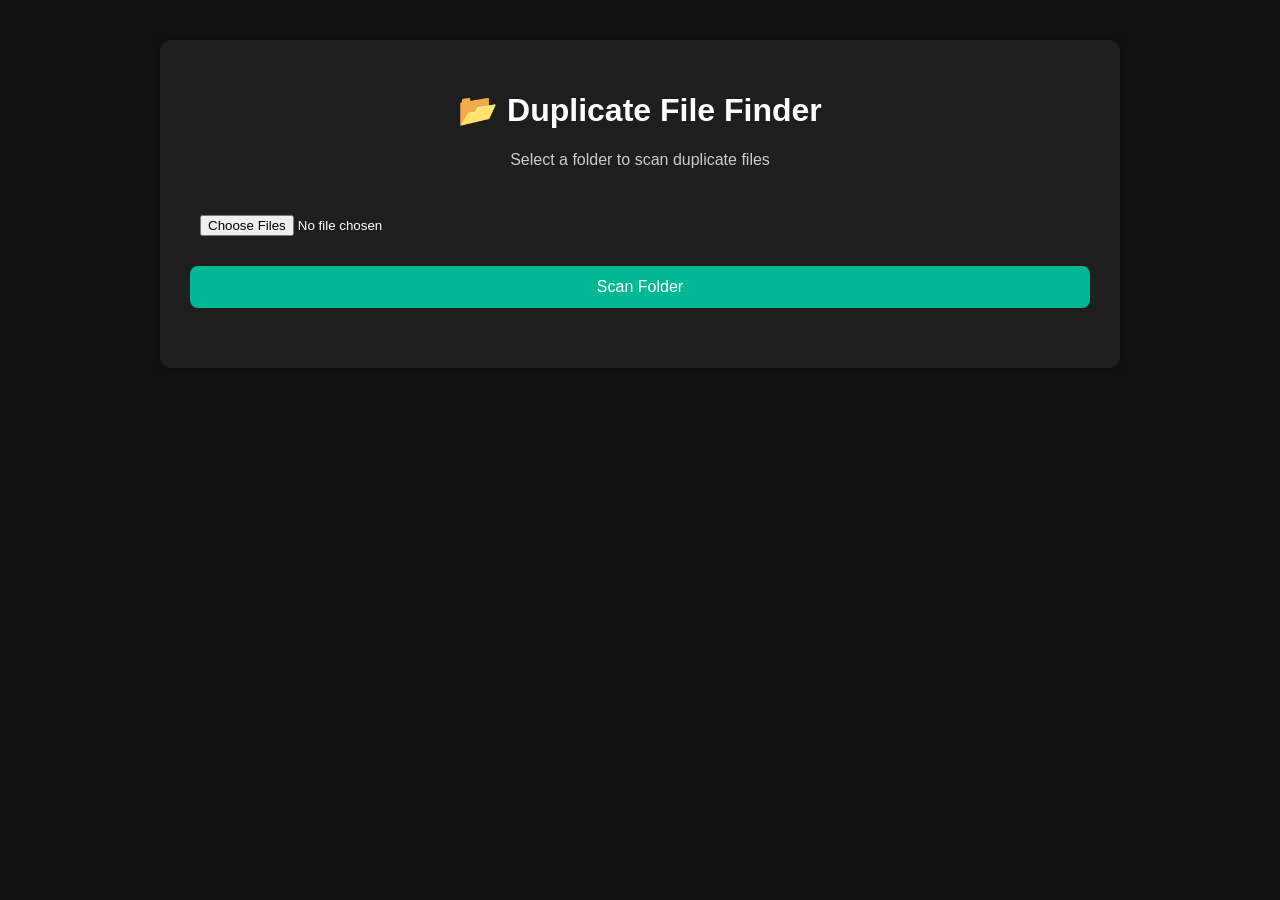
<file: index.html>
<!DOCTYPE html>
<html lang="en">
<head>
    <meta charset="UTF-8">
    <meta name="viewport" content="width=device-width, initial-scale=1.0">
    <title>Duplicate File Finder</title>
    <link rel="stylesheet" href="style.css">
</head>
<body>

    <div class="container">
        <h1>📂 Duplicate File Finder</h1>
        <p>Select a folder to scan duplicate files</p>

        <input type="file" id="folderInput" webkitdirectory multiple>

        <button onclick="findDuplicates()">Scan Folder</button>

        <div id="results"></div>
    </div>

    <script src="script.js"></script>
</body>
</html>
</file>
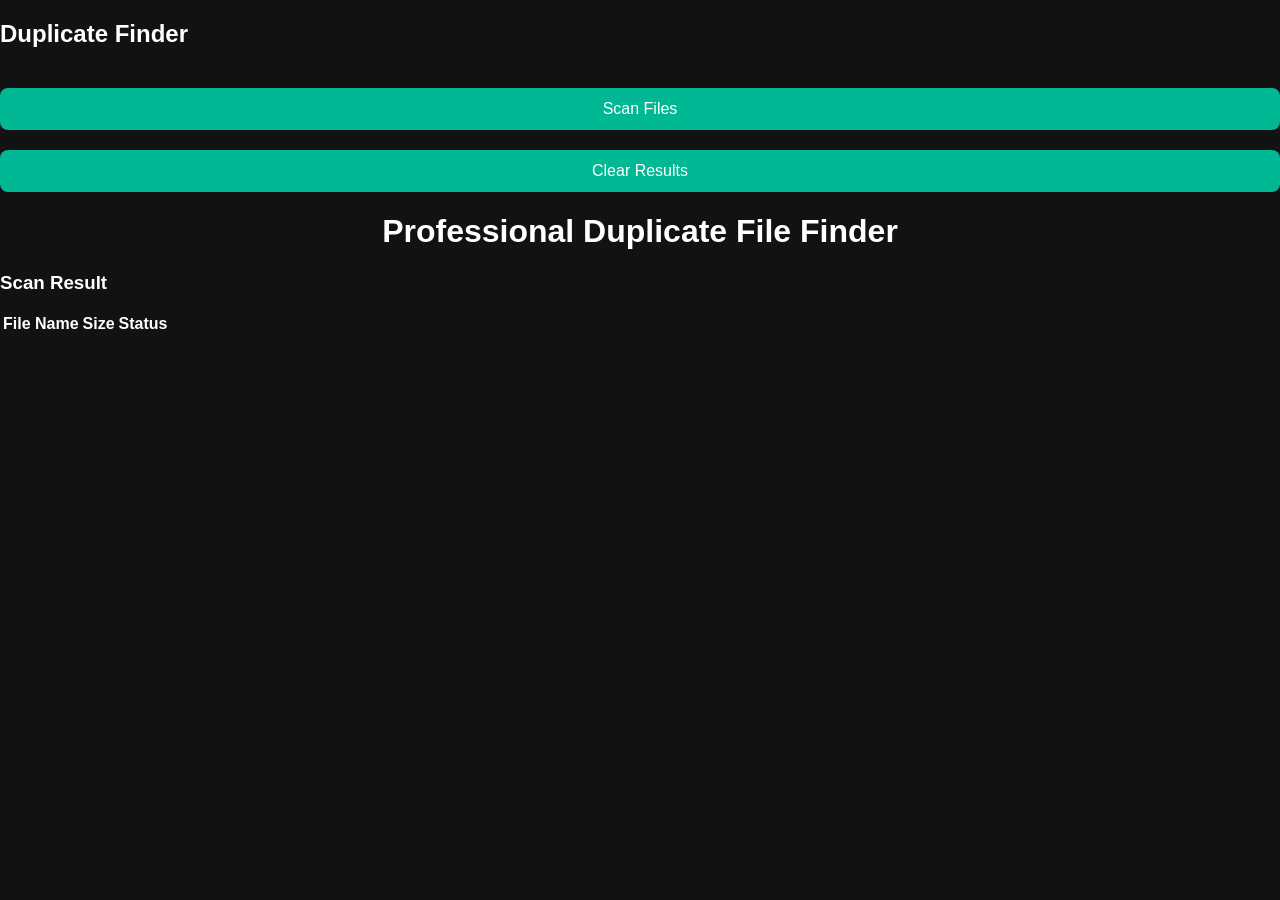
<file: indexx.html>
<!DOCTYPE html>
<html lang="en">
<head>
    <meta charset="UTF-8">
    <meta name="viewport" content="width=device-width, initial-scale=1.0">
    <title>Duplicate File Finder</title>
    <link rel="stylesheet" href="style.css">
</head>
<body>

<div class="sidebar">
    <h2>Duplicate Finder</h2>

    <button onclick="scanFiles()">Scan Files</button>
    <button onclick="clearResults()">Clear Results</button>
</div>

<div class="main">

    <div class="topbar">
        <h1>Professional Duplicate File Finder</h1>
    </div>

    <div class="card">
        <h3>Scan Result</h3>

        <table>
            <thead>
                <tr>
                    <th>File Name</th>
                    <th>Size</th>
                    <th>Status</th>
                </tr>
            </thead>
            <tbody id="resultBody">
            </tbody>
        </table>
    </div>

</div>

<script src="script.js"></script>
</body>
</html>
</file>
<file: style.css>
body {
    margin: 0;
    padding: 0;
    font-family: Arial, sans-serif;
    background: #121212;
    color: white;
}

.container {
    width: 90%;
    max-width: 900px;
    margin: 40px auto;
    background: #1e1e1e;
    padding: 30px;
    border-radius: 12px;
    box-shadow: 0 0 10px rgba(0,0,0,0.4);
}

h1 {
    text-align: center;
}

p {
    text-align: center;
    color: #ccc;
}

input {
    width: 100%;
    margin-top: 20px;
    padding: 10px;
}

button {
    width: 100%;
    padding: 12px;
    margin-top: 20px;
    border: none;
    border-radius: 8px;
    background: #00b894;
    color: white;
    font-size: 16px;
    cursor: pointer;
}

button:hover {
    background: #019875;
}

#results {
    margin-top: 30px;
}

.file-card {
    background: #2c2c2c;
    padding: 15px;
    margin-bottom: 15px;
    border-radius: 8px;
}

.duplicate {
    color: #ff7675;
    font-weight: bold;
}
</file>
